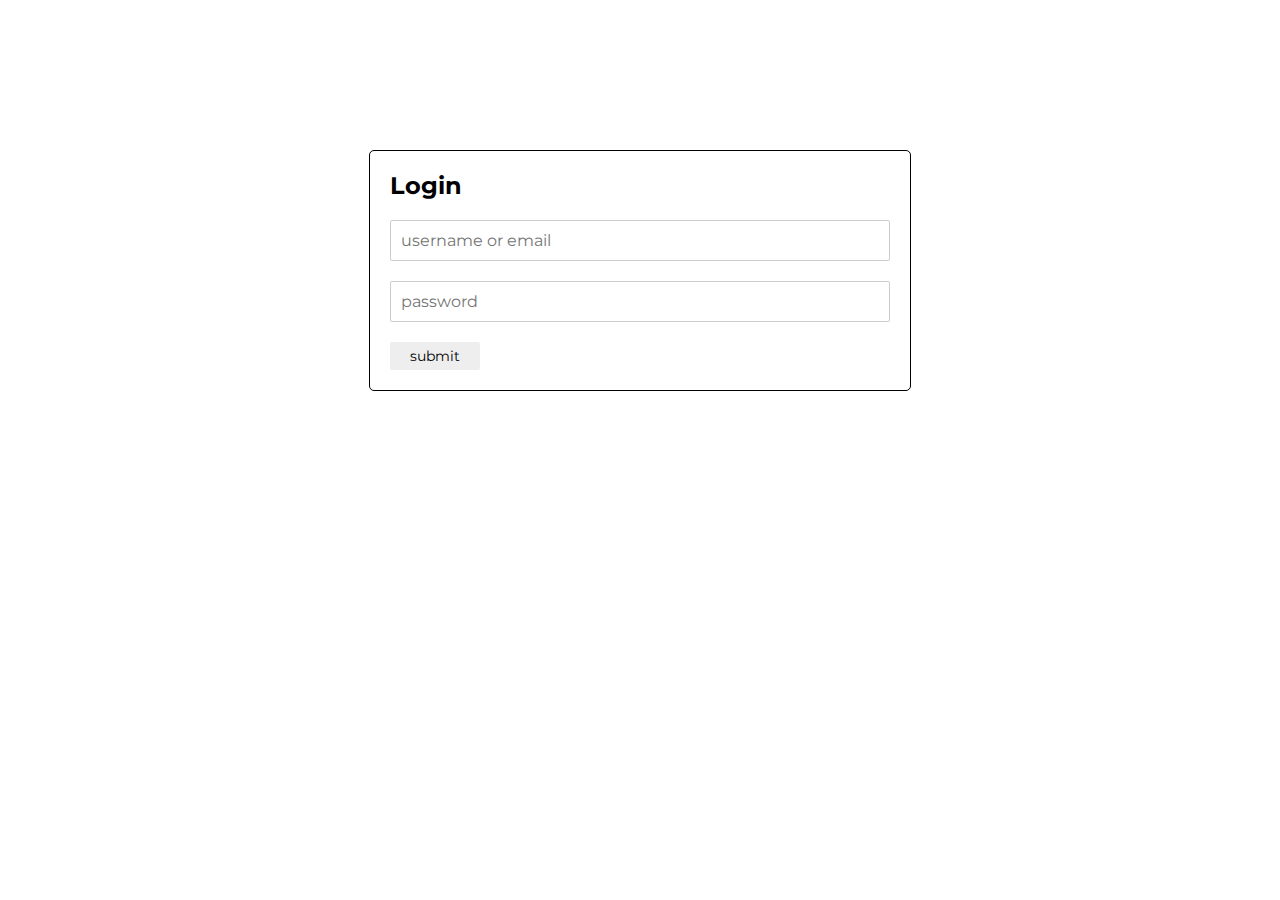
<file: index.html>
<!DOCTYPE html>
<html lang="en">
  <head>
    <meta charset="UTF-8" />
    <meta name="viewport" content="width=device-width, initial-scale=1.0" />
    <title>GraphQL</title>
    <link rel="stylesheet" href="css/style.css" />
  </head>
  <body>
    <section class="app"></section>
    <script type="module" src="scripts/main.js"></script>
  </body>
</html>
</file>
<file: css/style.css>
@import url("https://fonts.googleapis.com/css2?family=Montserrat:ital,wght@0,100..900;1,100..900&display=swap");
* {
  box-sizing: border-box;
  margin: 0;
  padding: 0;
}

body {
  font-family: "Montserrat", serif;
}

li {
  list-style: none;
}

.container {
  padding: 0 15px;
  margin: 0 auto;
}

@media (min-width: 768px) {
  .container {
    width: 750px;
  }
}

@media (min-width: 992px) {
  .container {
    width: 970px;
  }
}

@media (min-width: 1200px) {
  .container {
    width: 1170px;
  }
}

/* Start Login Styling */
form {
  width: fit-content;
  margin: 150px auto;
  border: 1px solid black;
  padding: 20px;
  border-radius: 5px;
  max-width: calc(100% - 30px);
}
form .title {
  margin-bottom: 20px;
}

form input {
  display: block;
  padding: 10px;
  width: 500px;
  max-width: 100%;
  margin-bottom: 20px;
  font-size: inherit;
  font-family: inherit;
  border-radius: 2px;
  outline: none;
  border: 1px solid #ccc;
}
form button {
  padding: 5px 20px;
  font-size: 14px;
  font-family: inherit;
  background-color: #eee;
  border: none;
  border-radius: 2px;
  cursor: pointer;
}

form .error {
  color: red;
  font-size: 14px;
  margin-bottom: 20px;
  text-align: center;
  font-style: italic;
  text-decoration: underline;
}
/* End Login Styling */

/* Start Home Styling */
section.home .logout-btn {
  position: absolute;
  right: 20px;
  top: 10px;
  font-weight: bold;
  border-radius: 5px;
  display: flex;
  align-items: center;
  transition-duration: 0.3s;
  justify-content: center;
  padding: 5px 20px;
  background: #eee;
  cursor: pointer;
  opacity: 0.7;
}

section.home .logout-btn:hover {
  opacity: 1;
}

section.home::before {
  content: "";
  position: absolute;
  width: 100%;
  height: 135px;
  background: linear-gradient(180deg, #007145, #000000);
  z-index: -1;
}

.basic-info {
  display: flex;
  align-items: center;
  flex-direction: column;
  /* text-align: center; */
  gap: 20px;
  padding: 40px 0;
  font-size: 17px;
}
.basic-info .row {
  display: flex;
  align-items: center;
  gap: 20px;
  flex-wrap: wrap;
  justify-content: center;
}
.basic-info .row .col {
  padding: 6px 25px;
  background-color: #ccc;
  border-radius: 5px;
  min-width: 150px;
}
.basic-info .row .col .full-name {
  font-weight: bold;
}
.basic-info .row .col .label {
  display: block;
  text-align: left;
  font-size: 13px;
  color: green;
}

/* Charts Styling */
.charts {
  display: flex;
  align-items: center;
  justify-content: space-evenly;
  gap: 100px;
  flex-wrap: wrap;
  padding: 50px 0;
}

.charts .chart {
  border: 1px solid #ccc;
  border-radius: 5px;
  padding: 10px 30px;
  overflow: auto;
}

.charts .chart .title {
  text-align: center;
}
</file>
